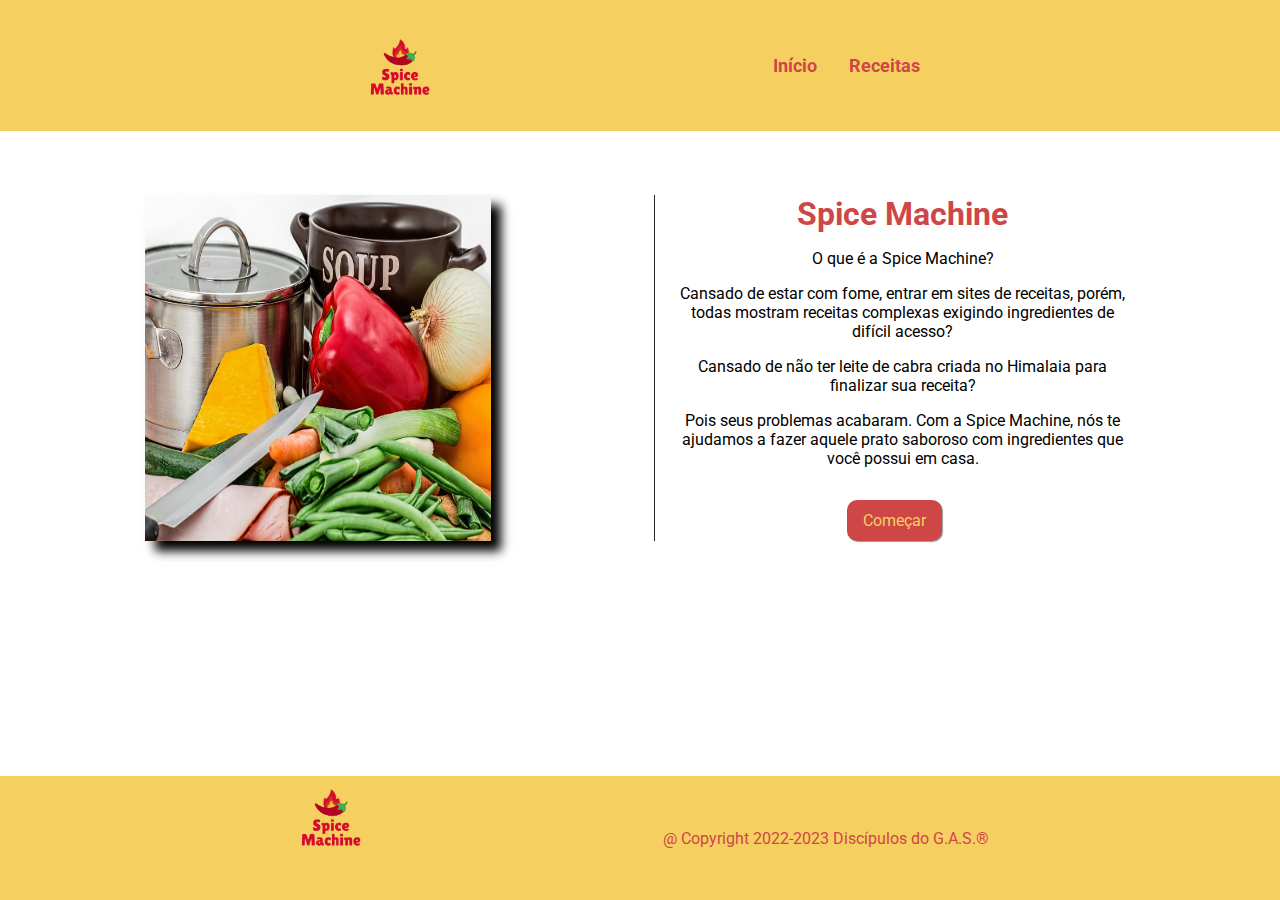
<file: index.html>
<!DOCTYPE html>
<html lang="pt-br">

<head>
    <meta charset="UTF-8">
    <meta name="viewport" content="width=device-width, initial-scale=1.0">
    <link rel="stylesheet" href="./styles/main.css">
    <link rel="stylesheet" href="./styles/index.css">
    <link rel="preconnect" href="https://fonts.googleapis.com">
    <link rel="preconnect" href="https://fonts.gstatic.com" crossorigin>
    <link href="https://fonts.googleapis.com/css2?family=Roboto:wght@300&display=swap" rel="stylesheet">
    <script async src="https://pagead2.googlesyndication.com/pagead/js/adsbygoogle.js?client=ca-pub-2191542335600260"
        crossorigin="anonymous"></script>
    <title>Spice Machine</title>
</head>

<body>
    <header>
        <div class="headerMain">

            <div class="navbar">
                <div class="container nav-container">
                    <input class="checkbox" type="checkbox" name="" id="" />
                    <div class="hamburger-lines">
                        <span class="line line1"></span>
                        <span class="line line2"></span>
                        <span class="line line3"></span>
                    </div>
                    <div class="menu-items">
                        <li>
                            <a href="index.html" class="headerMenuItem">Início</a>
                        </li>
                        <li>
                            <a href="views/receitas.html" class="headerMenuItem">Receitas</a>
                        </li>

                    </div>
                </div>
            </div>

            <img class="headerLogo" src="./img/logo.jpg" alt="Logo">
            <nav class="headerMenu">
                <a href="index.html" class="headerMenuItem">Início</a>
                <a href="views/receitas.html" class="headerMenuItem">Receitas</a>
            </nav>
        </div>
    </header>
    <main>
        <div class="mainContent">
            <img class="mainImg" src="img/vegetables-1006694_1280.jpg" alt="Imagem Principal">
            <div class="mainText">
                <h1>Spice Machine</h1>
                <p>O que é a Spice Machine?</p>
                <p>Cansado de estar com fome, entrar em sites de receitas, porém, todas mostram receitas complexas
                    exigindo ingredientes de difícil acesso?</p>
                <p>Cansado de não ter leite de cabra criada no Himalaia para finalizar sua receita?</p>
                <p>Pois seus problemas acabaram. Com a Spice Machine, nós te ajudamos a fazer aquele prato saboroso com
                    ingredientes que você possui em casa.</p>

                <a href="./views/receitas.html"><button class="btnIndex">Começar</button></a>
            </div>
            <img class="mainImgAfter" src="img/vegetables-1006694_1280.jpg" alt="Imagem Principal">
        </div>
    </main>
    <footer>
        <div class="footer-content">
            <div class="logo">
                <img class="logo" src="./img/logo.jpg" alt="logo footer">
            </div>
            <div class="content">
                <p>@ Copyright 2022-2023 Discípulos do G.A.S.®</p>
            </div>
    </footer>
</body>

</html>
</file>
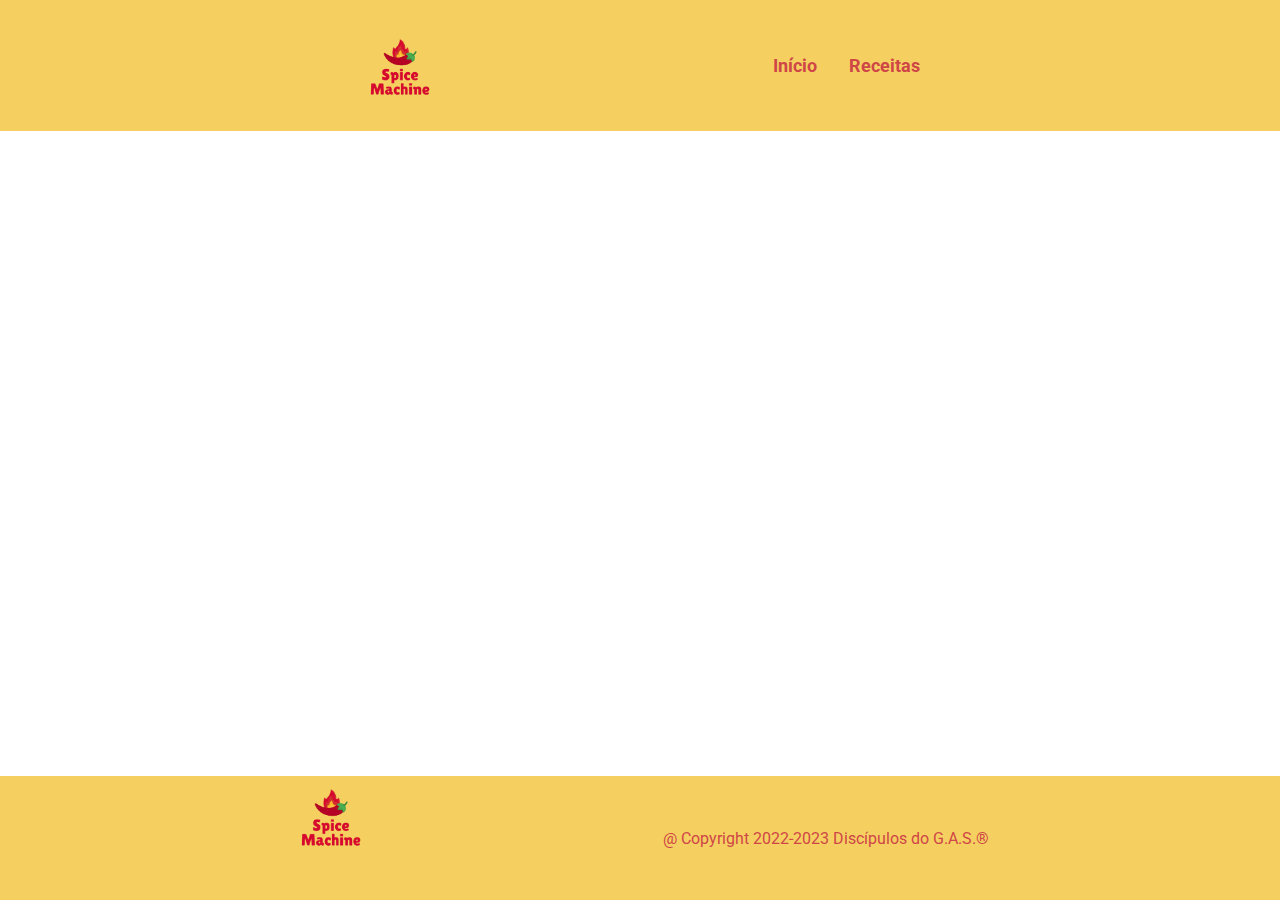
<file: views/main.html>
<!DOCTYPE html>
<html lang="pt-br">

<head>
    <meta charset="UTF-8">
    <meta name="viewport" content="width=device-width, initial-scale=1.0">
    <link rel="stylesheet" href="../styles/main.css">
    <link rel="preconnect" href="https://fonts.googleapis.com">
    <link rel="preconnect" href="https://fonts.gstatic.com" crossorigin>
    <link href="https://fonts.googleapis.com/css2?family=Roboto:wght@300&display=swap" rel="stylesheet">
    <title>Spice Machine</title>
</head>

<body>
    <header>
        <div class="headerMain">

            <div class="navbar">
                <div class="container nav-container">
                    <input class="checkbox" type="checkbox" name="" id="" />
                    <div class="hamburger-lines">
                        <span class="line line1"></span>
                        <span class="line line2"></span>
                        <span class="line line3"></span>
                    </div>
                    <div class="menu-items">
                        <li>
                            <a href="/index.html" class="headerMenuItem">Início</a>
                        </li>
                        <li>
                            <a href="receitas.html" class="headerMenuItem">Receitas</a>
                        </li>
                       
                    </div>
                </div>
            </div>

            <img class="headerLogo" src="../img/logo.jpg" alt="Logo">
            <nav class="headerMenu">
                <a href="/index.html" class="headerMenuItem">Início</a>
                <a href="receitas.html" class="headerMenuItem">Receitas</a>
               
            </nav>
        </div>
    </header>
    <main>

    </main>
    <footer>
        <div class="footer-content">
            <div class="logo">
                <img class="logo" src="../img/logo.jpg" alt="logo footer">
            </div>
            <div class="content">
                <p>@ Copyright 2022-2023 Discípulos do G.A.S.®</p>
            </div>
    </footer>
</body>

</html>
</file>
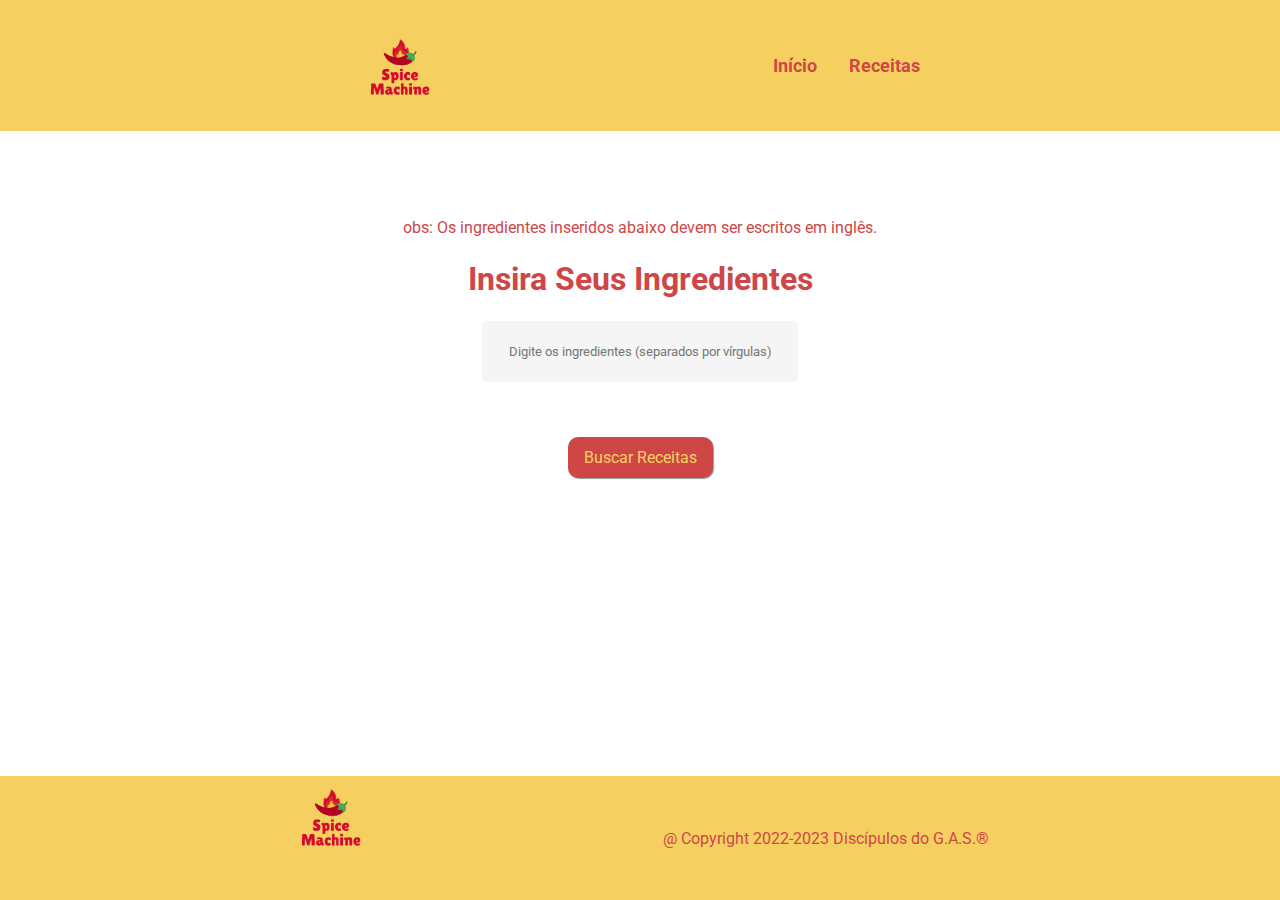
<file: views/receitas.html>
<!DOCTYPE html>
<html lang="pt-br">

<head>
    <meta charset="UTF-8">
    <meta name="viewport" content="width=device-width, initial-scale=1.0">
    <link rel="stylesheet" href="../styles/main.css">
    <link rel="stylesheet" href="../styles/receitas.css">
    <link rel="preconnect" href="https://fonts.googleapis.com">
    <link rel="preconnect" href="https://fonts.gstatic.com" crossorigin>
    <link href="https://fonts.googleapis.com/css2?family=Roboto:wght@300&display=swap" rel="stylesheet">
    <script async src="https://pagead2.googlesyndication.com/pagead/js/adsbygoogle.js?client=ca-pub-2191542335600260"
     crossorigin="anonymous"></script>
    <title>Spice Machine</title>
</head>

<body>
    <header>
        <div class="headerMain">

            <div class="navbar">
                <div class="container nav-container">
                    <input class="checkbox" type="checkbox" name="" id="" />
                    <div class="hamburger-lines">
                        <span class="line line1"></span>
                        <span class="line line2"></span>
                        <span class="line line3"></span>
                    </div>
                    <div class="menu-items">
                        <li>
                            <a href="../index.html" class="headerMenuItem">Início</a>
                        </li>
                        <li>
                            <a href="receitas.html" class="headerMenuItem">Receitas</a>
                        </li>
                    </div>
                </div>
            </div>

            <img class="headerLogo" src="../img/logo.jpg" alt="Logo">
            <nav class="headerMenu">
                <a href="../index.html" class="headerMenuItem">Início</a>
                <a href="receitas.html" class="headerMenuItem">Receitas</a>
            </nav>
        </div>
    </header>
    <main>
        <div class="containerMain">
            <p>obs: Os ingredientes inseridos abaixo devem ser escritos em inglês.</p>
            <h1>Insira Seus Ingredientes</h1>
            <input type="text" id="ingredientes" placeholder="Digite os ingredientes (separados por vírgulas)">
            <button onclick="buscarReceitas()">Buscar Receitas</button>
        </div>

        <div class="receitas" id="receitas">
        </div>

    </main>
    <footer>
        <div class="footer-content">
            <div class="logo">
                <img class="logo" src="../img/logo.jpg" alt="logo footer">
            </div>
            <div class="content">
                <p>@ Copyright 2022-2023 Discípulos do G.A.S.®</p>
            </div>
    </footer>
</body>
<script src="https://code.jquery.com/jquery-3.6.4.min.js"></script>

<script src="../js/scripts.js"></script>

</html>
</file>
<file: styles/main.css>
@import url('https://fonts.googleapis.com/css2?family=Roboto:wght@300&display=swap');

*{
    font-family: 'Roboto', sans-serif;
    margin: 0;
    text-decoration: none;
}

body{
  height: 100vh;
}

/* header */
.headerMain {
    display: flex;
    flex-direction: row;
    align-items: center;
    justify-content: space-evenly;
    padding: 2%;
    background-color: #F5D061;
    font-weight: bold;
}

.headerLogo {
    width: 80px;
    border-radius: 15px;
    background-color: var(--color-yellow);
}

.headerMenu {
    text-decoration: none;
    font-size: 18px;
    display: flex;
    flex-direction: row;
    gap: 2rem;
    background-color: var(--color-yellow);
}

.headerMenuItem {
    color: #CF4647;
    background-color: var(--color-yellow);
}

/* footer */
footer {
    background-color: #F5D061;
    bottom: 0;
    position: fixed;
    width: 100%;
}

.footer-content {
    margin: 0 auto;
    display: flex;
    flex-wrap: wrap;
    justify-content: space-evenly; 
    align-items: center;
    background-color: var(--color-yellow);
}

.logo {
    width: 80px;
    border-radius: 15px;
    margin-bottom: 20px; 
}

.content {
  color: #CF4647;
}

/* menu */

.navbar {
    width: 100%;
    box-shadow: 0 1px 4px rgb(146 161 176 / 15%);
  }
  
  .nav-container {
    display: flex;
    justify-content: space-between;
    align-items: center;
    height: 62px;
  }
  
  .navbar .menu-items {
    display: flex;
  }
  
  .navbar .nav-container li {
    list-style: none;
  }
  
  .navbar .nav-container a {
    text-decoration: none;
    color: #CF4647;
    font-weight: 500;
    font-size: 1.2rem;
    padding: 0.7rem;
  }
  
  .navbar .nav-container a:hover{
      font-weight: bolder;
  }
  
  .nav-container {
    display: block;
    position: relative;
    height: 60px;
  }
  
  .nav-container .checkbox {
    position: absolute;
    display: block;
    height: 32px;
    width: 32px;
    top: 20px;
    left: 20px;
    z-index: 5;
    opacity: 0;
    cursor: pointer;
  }
  
  .nav-container .hamburger-lines {
    display: block;
    height: 26px;
    width: 32px;
    position: absolute;
    top: 17px;
    left: 20px;
    z-index: 2;
    display: flex;
    flex-direction: column;
    justify-content: space-between;
  }
  
  .nav-container .hamburger-lines .line {
    display: block;
    height: 4px;
    width: 100%;
    border-radius: 10px;
    background: #CF4647;
  }
  
  .nav-container .hamburger-lines .line1 {
    transform-origin: 0% 0%;
    transition: transform 0.4s ease-in-out;
  }
  
  .nav-container .hamburger-lines .line2 {
    transition: transform 0.2s ease-in-out;
  }
  
  .nav-container .hamburger-lines .line3 {
    transform-origin: 0% 100%;
    transition: transform 0.4s ease-in-out;
  }
  
  .navbar .menu-items {
    padding-top: 40%;
    background-color: #F5D061;
    width: 100%;
    height: 100vh;
    transform: translate(-150%);
    display: flex;
    flex-direction: column;
    transition: transform 0.5s ease-in-out;
    text-align: center;
    margin-left: -40px;
  }
  
  .navbar .menu-items li {
    margin-bottom: 1.2rem;
    font-size: 1.5rem;
    font-weight: 500;
  }
  
 
  .nav-container input[type="checkbox"]:checked ~ .menu-items {
    transform: translateX(0);
  }
  
  .nav-container input[type="checkbox"]:checked ~ .hamburger-lines .line1 {
    transform: rotate(45deg);
  }
  
  .nav-container input[type="checkbox"]:checked ~ .hamburger-lines .line2 {
    transform: scaleY(0);
  }
  
  .nav-container input[type="checkbox"]:checked ~ .hamburger-lines .line3 {
    transform: rotate(-45deg);
  }
  
  .nav-container input[type="checkbox"]:checked ~ .logo{
    display: none;
  }

  @media screen and (min-width: 768px) {
    .nav-container, .navbar {
        display: none;
    }

}

@media screen and (max-width: 768px) {
    .headerMenu {
        display: none;
    }
    .headerLogo {
        position: absolute;
    }

    .footer-content {
      display: flex;
      flex-direction: column;
    }
}
</file>
<file: styles/index.css>
@import url('https://fonts.googleapis.com/css2?family=Roboto:wght@300&display=swap');

var {
    /* colors */
    --color-yellow: #F5D061;
    --color-red: #CF4647;
    --color-white: #F8F6F6;
    --color-dark: #2A363B;
}


* {
    font-family: 'Roboto', sans-serif;
    margin: 0;
    padding: 0;
    background-color: var(--color-white);
}

.mainContent {
    display: flex;
    padding: 5%;
    justify-content: space-around;
}

.btnIndex {
    background-color: #CF4647;
    margin-top: 2em;
    padding: 0.7em;
    padding-left: 1em;
    padding-right: 1em;
    border-radius: 10px;
    border: none;
    color:  #F5D061;
    transition: .4s ease-in-out;
    box-shadow: rgba(0, 0, 0, 0.4) 1px 1px 1px;
    font-size: 1rem;
    cursor: pointer;
}

.mainImg {
    width: 30%;
    box-shadow: 10px 10px 10px;
}

.mainImgAfter {
    display: none;
}

.mainText {
    max-width: 30rem;
    text-align: center;
    border-left: 0.4px solid #22221f;
}

.mainText h1 {
    color: #CF4647;
    padding-left: 1rem;
    text-align: center;
}

.mainText p {
    padding-top: 1rem;
    padding-left: 1rem;

}

.mainNews {
    padding: 5%;
    width: 30rem;
    margin: 3%;
    display: table;
    max-width: 100%;
    text-align: justify;
    text-align-last: center;
}

.continuarLendo {
    background-color: #CF4647;
    margin-top: 2em;
    align-self: center;
    padding: 0.7em;
    padding-left: 1em;
    padding-right: 1em;
    border-radius: 10px;
    border: none;
    color:  #F5D061;
    transition: .4s ease-in-out;
    box-shadow: rgba(0, 0, 0, 0.4) 1px 1px 1px;
    font-size: 1rem;
    cursor: pointer;
}

.textoVisivel {
    overflow: hidden;
}

.textoHidden {
    display: none;
    padding: 2%;
}

.continuarLendo:focus + .textoHidden {
    display: block;
}

.mainNews h3 {
    text-align: center;
    padding: 2%;
}

.mainNews h2 {
    text-align: center;
    color: #CF4647;
}

.colaboradorContainer{
    display: flex;
    justify-content: center;
    margin-top: 12%;
}

.colaboradorContainer h1{
    color: #CF4647;
    margin: 5%;
    text-align: center;
}

.colaborador-card {
    background-color: #fff;
    box-shadow: 0 4px 8px rgba(0, 0, 0, 0.1);
    border-radius: 8px;
    overflow: hidden;
    width: 300px;
    margin: 20px;
    transition: transform 0.3s ease-in-out;
    margin: 5%;
}

.colaborador-card:hover {
    transform: scale(1.05);
}

.colaborador-card img {
    text-align: center;
    width: 100%;
    height: 200px;
    object-fit: cover;
}

.colaborador-card h2 {
    text-align: center;
    padding: 15px;
    font-size: 1.5rem;
    color: #333;
}

.colaborador-card p {
    text-align: center;
    padding: 0 15px 15px;
    font-size: 1rem;
    color: #666;
}

.colaborador-card a {
    display: block;
    padding: 10px 15px;
    background-color: #CF4647;
    color: #F5D061;
    text-align: center;
    text-decoration: none;
    font-weight: bold;
}

.colaborador-card a:hover {
    background-color: #CF4647;
}

@media screen and (max-width: 768px) {
    .colaboradorContainer{
        display: flex;
        flex-direction: column;        
    }

    .colaborador-card{
        margin: 5% auto;
    }

    .mainImg {
        display: none;
    }
    .mainContent{
        flex-direction: column;
    }
    .mainImgAfter{
        display: flex;
        margin: 5% auto;
        width: 80%;
        box-shadow: 10px 10px 10px;
    }
    .mainText {
        border-left: 0;
    }
}
</file>
<file: styles/receitas.css>
@import url('https://fonts.googleapis.com/css2?family=Roboto:wght@300&display=swap');

var {
    /* colors */
    --color-yellow: #F5D061;
    --color-red: #CF4647;
    --color-white: #F8F6F6;
    --color-dark: #2A363B;
}


* {
    font-family: 'Roboto', sans-serif;
    margin: 0;
    padding: 0;
    background-color: var(--color-white);
    text-decoration: none;
}

.containerMain {
    display: flex;
    align-items: center;
    flex-direction: column;
    padding: 5%;

}
.containerMain p{
  color: #CF4647;
  margin: 2%;
}
.containerMain h1 {
    color: #CF4647;
}

.containerMain input {
  margin: 2%;
  border-radius: 5px;
  border: 1px solid whitesmoke;
  background-color: whitesmoke;
  outline: none;
  padding: 1em;
  transition: .4s ease-in-out;
  width: 18rem;
  height: 2rem;
  text-align: center;
}
  .containerMain button {
    background-color: #CF4647;
    margin-top: 2em;
    align-self: center;
    padding: 0.7em;
    padding-left: 1em;
    padding-right: 1em;
    border-radius: 10px;
    border: none;
    color:  #F5D061;
    transition: .4s ease-in-out;
    box-shadow: rgba(0, 0, 0, 0.4) 1px 1px 1px;
    font-size: 1rem;
    cursor: pointer;
  }

  .receitas {
    display: flex;
    flex-wrap: wrap;
    justify-content: center;
  }

  .receitas div {
    width: 300px;
    height: 400px;
    text-align: center;
    margin: 3%;
    padding: 2%;
    background: rgb(236, 236, 236);
    box-shadow: rgba(0, 0, 0, 0.4) 0px 2px 4px, rgba(0, 0, 0, 0.3) 0px 7px 13px -3px, rgba(0, 0, 0, 0.2) 0px -3px 0px inset;
  }
  .receitas a {
    display: block;
    color: #CF4647;
    padding: 5%;
  }

  .receitas h3{
    padding-bottom: 10%;
    color: #CF4647;
  }

  .receitasProntas {
    display: grid;
    padding-top: 5%;
  }

  .receitasProntas h1 {
    color: #CF4647;
    text-align: center;
    padding-bottom: 2%;
  }

  .btnReceitas {
    border: none;

  }

  .btnReceitas img {
    width: 50px;
    cursor: pointer;
  }
  .btnicon{
    display: flex;
    align-items: center;
    justify-content: center;
    
  }

  .btnicon p {
    padding-left: 2%;
    color: #CF4647;
    font-weight: bold;
  }
</file>
